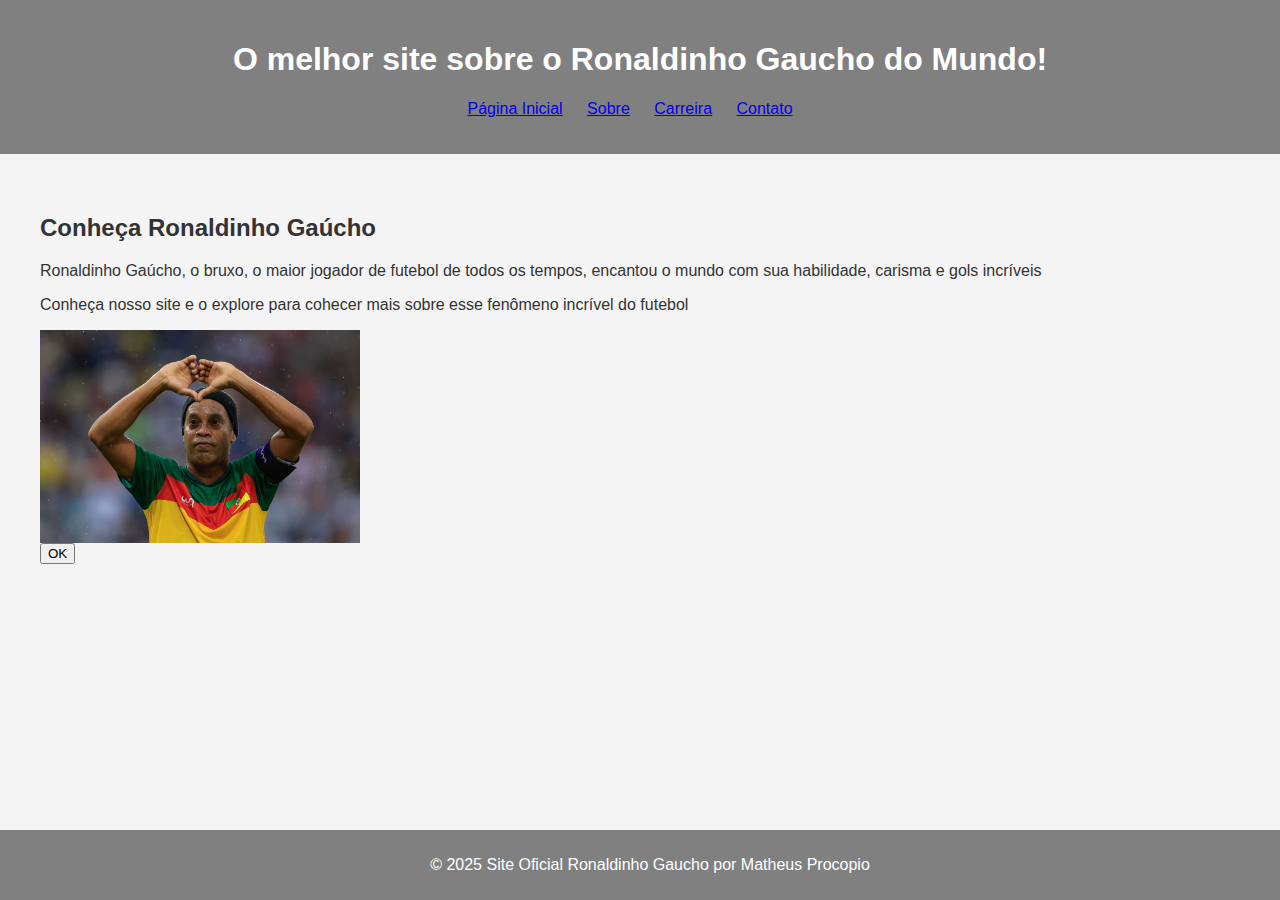
<file: index.html>
<!DOCTYPE html>
<html lang="en">

<head>
    <meta charset="UTF-8">
    <meta name="viewport" content="width=device-width, initial-scale=1.0">
    <title>Site do Ronaldinho</title>
    <link rel="stylesheet" href="style.css">
</head>

<body>
    <header>
        <h1>O melhor site sobre o Ronaldinho Gaucho do Mundo!</h1>
        <nav>
            <ul>
                <li><a href="index.html">Página Inicial</a></li>
                <li><a href="sobre.html">Sobre</a></li>
                <li><a href="carreira.html">Carreira</a></li>
                <li><a href="contato.html">Contato</a></li>
            </ul>
        </nav>
    </header>

    <section>
        <h2>Conheça Ronaldinho Gaúcho</h2>
        <p>Ronaldinho Gaúcho, o bruxo, o maior jogador de futebol de todos os tempos, encantou o mundo com sua
            habilidade, carisma e gols incríveis</p>
        <p>Conheça nosso site e o explore para cohecer mais sobre esse fenômeno incrível do futebol</p>
        <img src="Ronaldinho Gaucho.jpeg" alt="Foto do Ronaldinho Gaucho">
        <a href="https://www.google.com">
            <button>OK</button>    
    </section>
          

    <footer>
        <p>&copy; 2025 Site Oficial Ronaldinho Gaucho por Matheus Procopio</p>
    </footer>
</body>
</html>
</file>
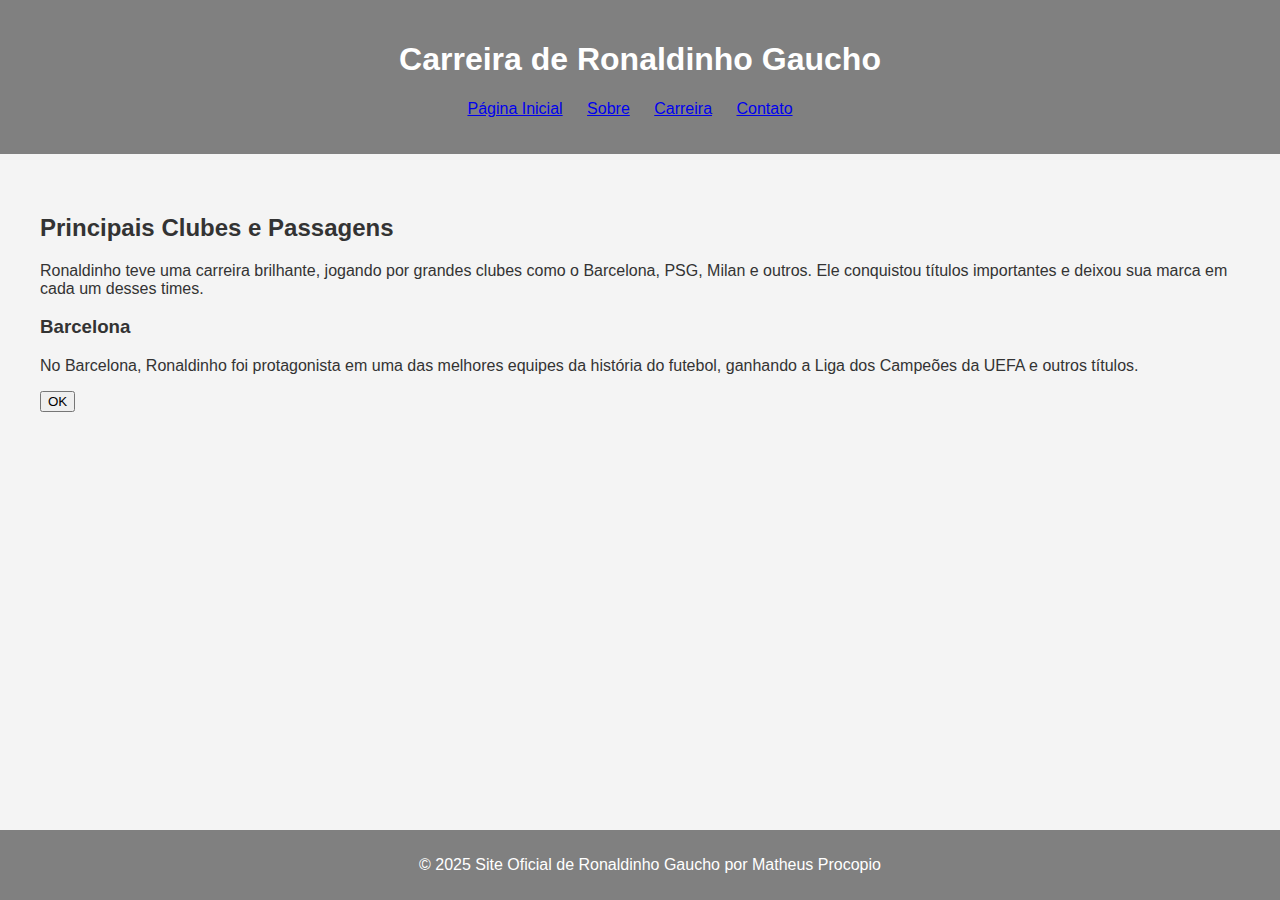
<file: carreira.html>
<!DOCTYPE html>
<html lang="en">
<head>
    <meta charset="UTF-8">
    <meta name="viewport" content="width=device-width, initial-scale=1.0">
    <title>Carreira</title>
    <link rel="stylesheet" href="style.css">
</head>
<body>
    <header>
        <h1>Carreira de Ronaldinho Gaucho</h1>
        <nav>
            <ul>
                <li><a href="index.html">Página Inicial</a></li>
                <li><a href="sobre.html">Sobre</a></li>
                <li><a href="carreira.html">Carreira</a></li>
                <li><a href="contato.html">Contato</a></li>
            </ul>
        </nav>
    </header>

    <section>
        <h2>Principais Clubes e Passagens</h2>
        <p>Ronaldinho teve uma carreira brilhante, jogando por grandes clubes como o Barcelona, PSG, Milan e outros. Ele conquistou títulos importantes e deixou sua marca em cada um desses times.</p>
        <h3>Barcelona</h3>
        <p>No Barcelona, Ronaldinho foi protagonista em uma das melhores equipes da história do futebol, ganhando a Liga dos Campeões da UEFA e outros títulos.</p>
        <a href="https://www.google.com">
            <button>OK</button>    
    </section>

    <footer>
        <p>&copy; 2025 Site Oficial de Ronaldinho Gaucho por Matheus Procopio</p>
    </footer>
</body>
</html>
</file>
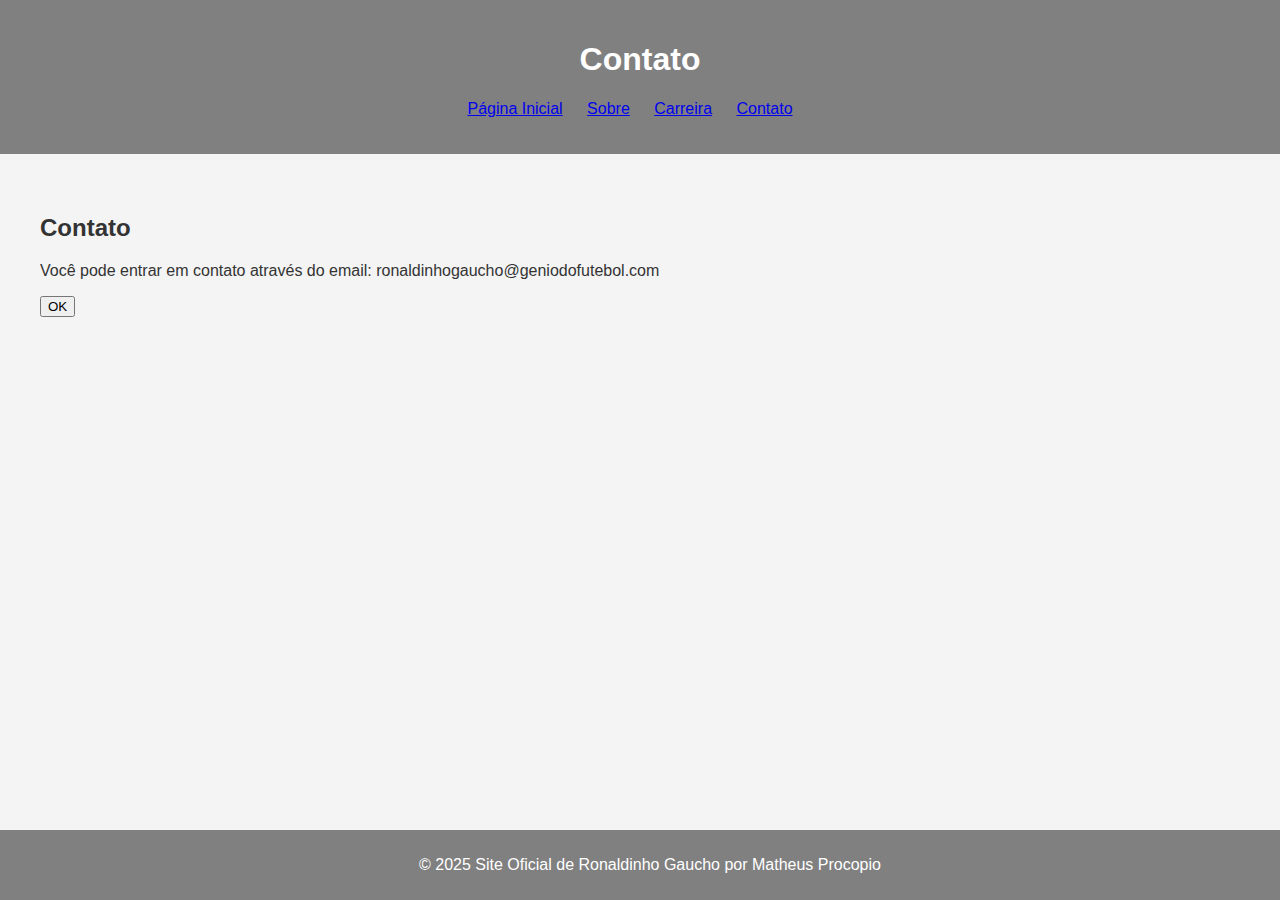
<file: contato.html>
<!DOCTYPE html>
<html lang="en">
<head>
    <meta charset="UTF-8">
    <meta name="viewport" content="width=device-width, initial-scale=1.0">
    <title>Contato</title>
    <link rel="stylesheet" href="style.css">
</head>
<body>
    <header>
        <h1>Contato</h1>
        <nav>
            <ul>
                <li><a href="index.html">Página Inicial</a></li>
                <li><a href="sobre.html">Sobre</a></li>
                <li><a href="carreira.html">Carreira</a></li>
                <li><a href="contato.html">Contato</a></li>
            </ul>
        </nav>
    </header>

    <section>
        <h2>Contato</h2>
        <p>Você pode entrar em contato através do email: ronaldinhogaucho@geniodofutebol.com</p>
        <a href="https://www.google.com">
            <button>OK</button>    
    </section>

    <footer>
        <p>&copy; 2025 Site Oficial de Ronaldinho Gaucho por Matheus Procopio</p>
    </footer>
</body>
</html>
</file>
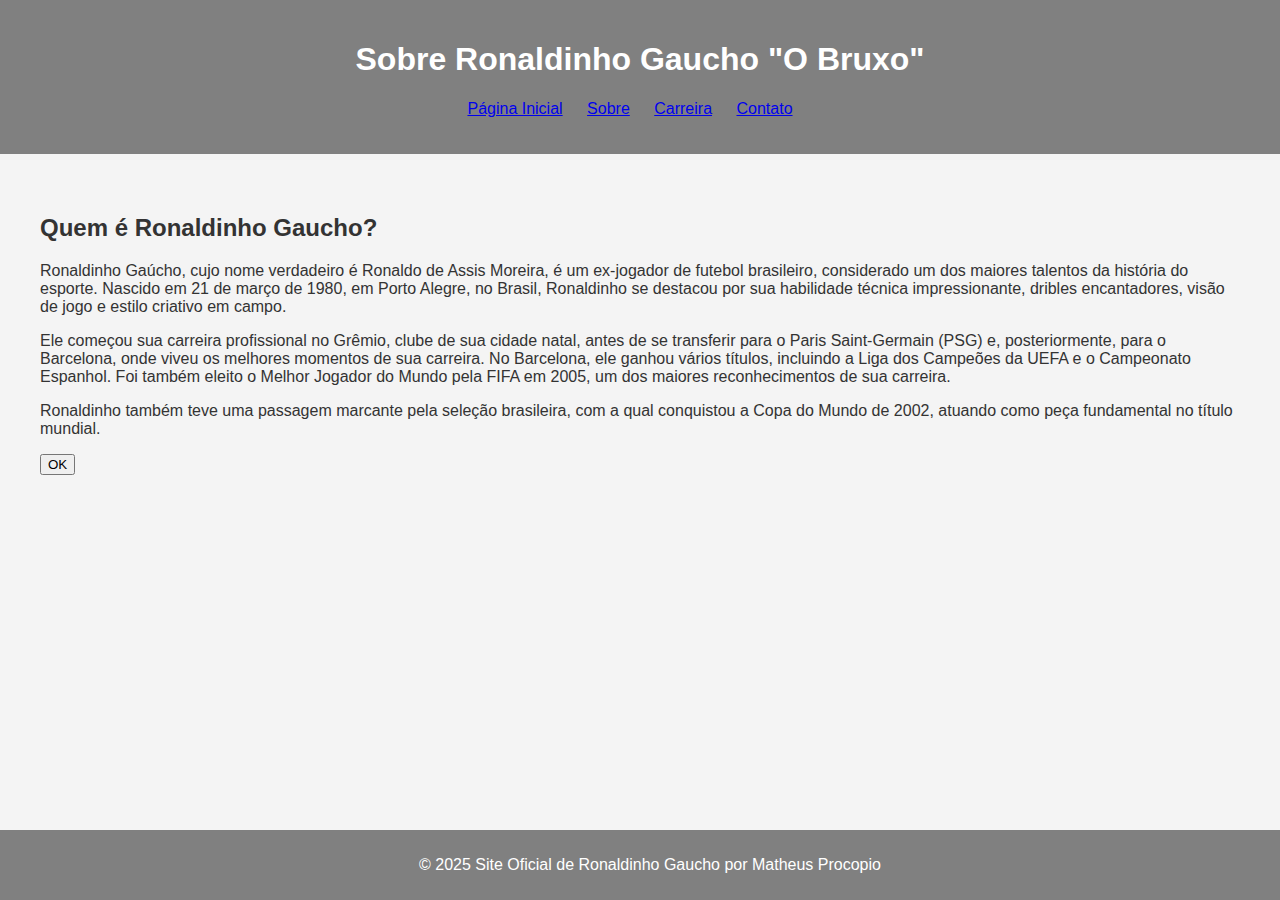
<file: sobre.html>
<!DOCTYPE html>
<html lang="en">
<head>
    <meta charset="UTF-8">
    <meta name="viewport" content="width=device-width, initial-scale=1.0">
    <title>Sobre</title>
    <link rel="stylesheet" href="style.css">
</head>
<body>
    <header>
        <h1>Sobre Ronaldinho Gaucho "O Bruxo"</h1>
        <nav>
            <ul>
                <li><a href="index.html">Página Inicial</a></li>
                <li><a href="sobre.html">Sobre</a></li>
                <li><a href="carreira.html">Carreira</a></li>
                <li><a href="contato.html">Contato</a></li>
            </ul>
        </nav>
    </header>

    <section>
        <h2>Quem é Ronaldinho Gaucho?</h2>
        <p>Ronaldinho Gaúcho, cujo nome verdadeiro é Ronaldo de Assis Moreira, é um ex-jogador de futebol brasileiro, considerado um dos maiores talentos da história do esporte. Nascido em 21 de março de 1980, em Porto Alegre, no Brasil, Ronaldinho se destacou por sua habilidade técnica impressionante, dribles encantadores, visão de jogo e estilo criativo em campo.</p>
        <p>Ele começou sua carreira profissional no Grêmio, clube de sua cidade natal, antes de se transferir para o Paris Saint-Germain (PSG) e, posteriormente, para o Barcelona, onde viveu os melhores momentos de sua carreira. No Barcelona, ele ganhou vários títulos, incluindo a Liga dos Campeões da UEFA e o Campeonato Espanhol. Foi também eleito o Melhor Jogador do Mundo pela FIFA em 2005, um dos maiores reconhecimentos de sua carreira.</p>
        <p>Ronaldinho também teve uma passagem marcante pela seleção brasileira, com a qual conquistou a Copa do Mundo de 2002, atuando como peça fundamental no título mundial.</p>
        <a href="https://www.google.com">
            <button>OK</button>    
    </section>

    <footer>
        <p>&copy; 2025 Site Oficial de Ronaldinho Gaucho por Matheus Procopio</p>
    </footer>
</body>
</html>
</file>
<file: style.css>
img{
    width: 20rem;
    display: block;
}
body{
    font-family: Arial, sans-serif;
    background-color: #f4f4f4;
    color: #333;
    margin: 0;
    padding: 0;
}
header{
    background-color: grey;
    color: white;
    padding: 20px; 
    text-align: center;
}

nav ul{
    list-style-type: none;
    padding: 0;
}
nav ul li{
    display: inline;
    margin-right: 20px;
}
section{
    padding: 20px;
    margin: 20px;
    border-radius: 5px;
}

footer{
    color: white;
    background-color: grey;
    text-align: center;
    padding: 10px;
    position: fixed;
    bottom: 0;
    width: 100%;
}
button{
    margin-bottom: 20px;
}
</file>
